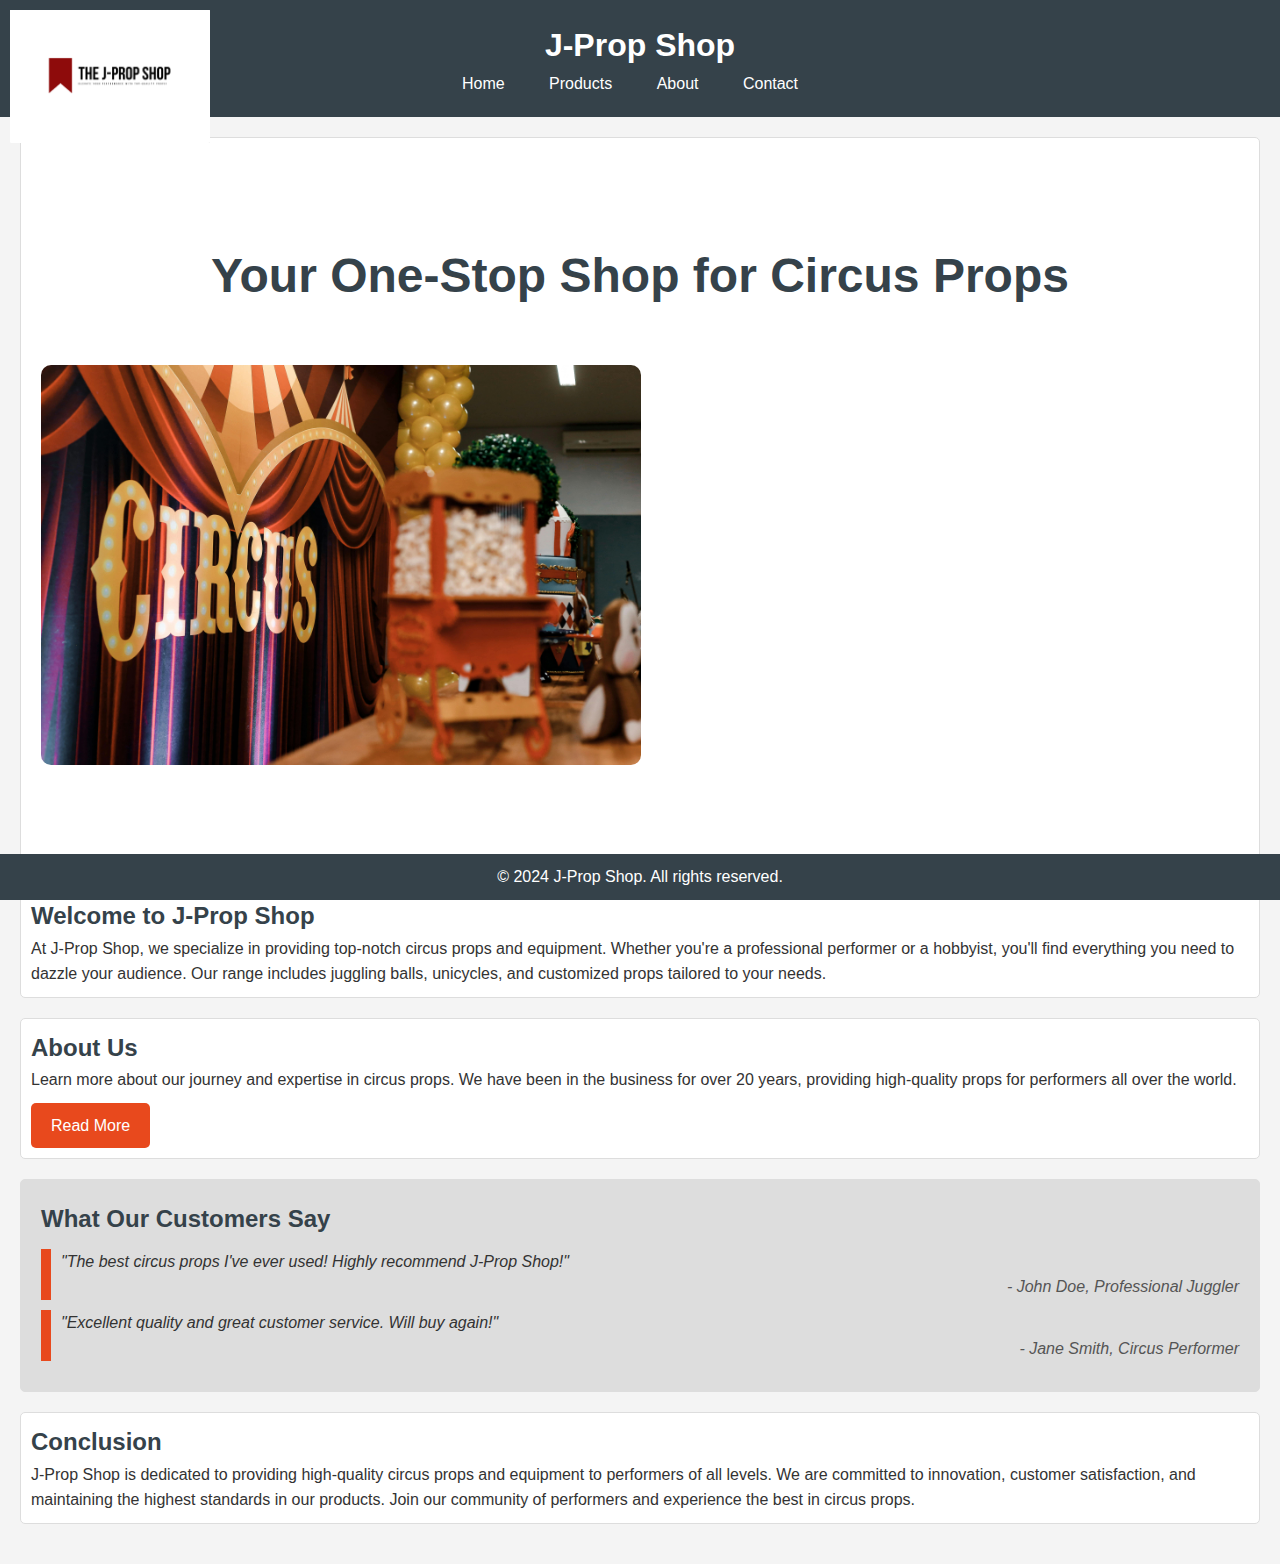
<file: index.html>
<!DOCTYPE html>
<html lang="en">
<head>
    <meta charset="UTF-8">
    <meta name="viewport" content="width=device-width, initial-scale=1.0">
    <meta name="description" content="J-Prop Shop - Circus props and equipment">
    <meta name="keywords" content="Circus, Props, Equipment, Juggling, Unicycles">
    <title>J-Prop Shop - Home</title>
    <link rel="stylesheet" href="css/styles.css">
</head>
<body>
    <!-- Header section with navigation menu -->
    <header>
        <img src="images/logo.png" alt="J-Prop Shop Logo" class="logo">
        <h1>J-Prop Shop</h1>
        <nav>
            <ul>
                <li><a href="index.html">Home</a></li>
                <li><a href="products.html">Products</a></li>
                <li><a href="about.html">About</a></li>
                <li><a href="contact.html">Contact</a></li>
            </ul>
        </nav>
    </header>
    <!-- Main content section -->
    <main>
        <!-- Hero section for the main banner -->
        <section id="hero">
            <h2>Your One-Stop Shop for Circus Props</h2>
            <p>Find the best quality props and equipment for all your circus needs.</p>
            <!-- Hero image with lazy loading and better scaling -->
            <img src="images/circus.jpg" alt="Circus" class="hero-image" loading="lazy">
        </section>
        <!-- Introduction section -->
        <section id="introduction">
            <h2>Welcome to J-Prop Shop</h2>
            <p>At J-Prop Shop, we specialize in providing top-notch circus props and equipment. Whether you're a professional performer or a hobbyist, you'll find everything you need to dazzle your audience. Our range includes juggling balls, unicycles, and customized props tailored to your needs.</p>
        </section>
        <!-- About Us preview section with a link to more information -->
        <section id="about-preview">
            <h2>About Us</h2>
            <p>Learn more about our journey and expertise in circus props. We have been in the business for over 20 years, providing high-quality props for performers all over the world.</p>
            <a href="about.html" class="button">Read More</a>
        </section>
        <!-- Testimonials section for customer feedback -->
        <section id="testimonials">
            <h2>What Our Customers Say</h2>
            <blockquote>
                <p>"The best circus props I've ever used! Highly recommend J-Prop Shop!"</p>
                <cite>- John Doe, Professional Juggler</cite>
            </blockquote>
            <blockquote>
                <p>"Excellent quality and great customer service. Will buy again!"</p>
                <cite>- Jane Smith, Circus Performer</cite>
            </blockquote>
        </section>
        <!-- Conclusion section summarizing the website purpose -->
        <section id="conclusion">
            <h2>Conclusion</h2>
            <p>J-Prop Shop is dedicated to providing high-quality circus props and equipment to performers of all levels. We are committed to innovation, customer satisfaction, and maintaining the highest standards in our products. Join our community of performers and experience the best in circus props.</p>
        </section>
    </main>
    <!-- Footer section with copyright information -->
    <footer>
        <p>&copy; 2024 J-Prop Shop. All rights reserved.</p>
    </footer>
</body>
</html>
</file>
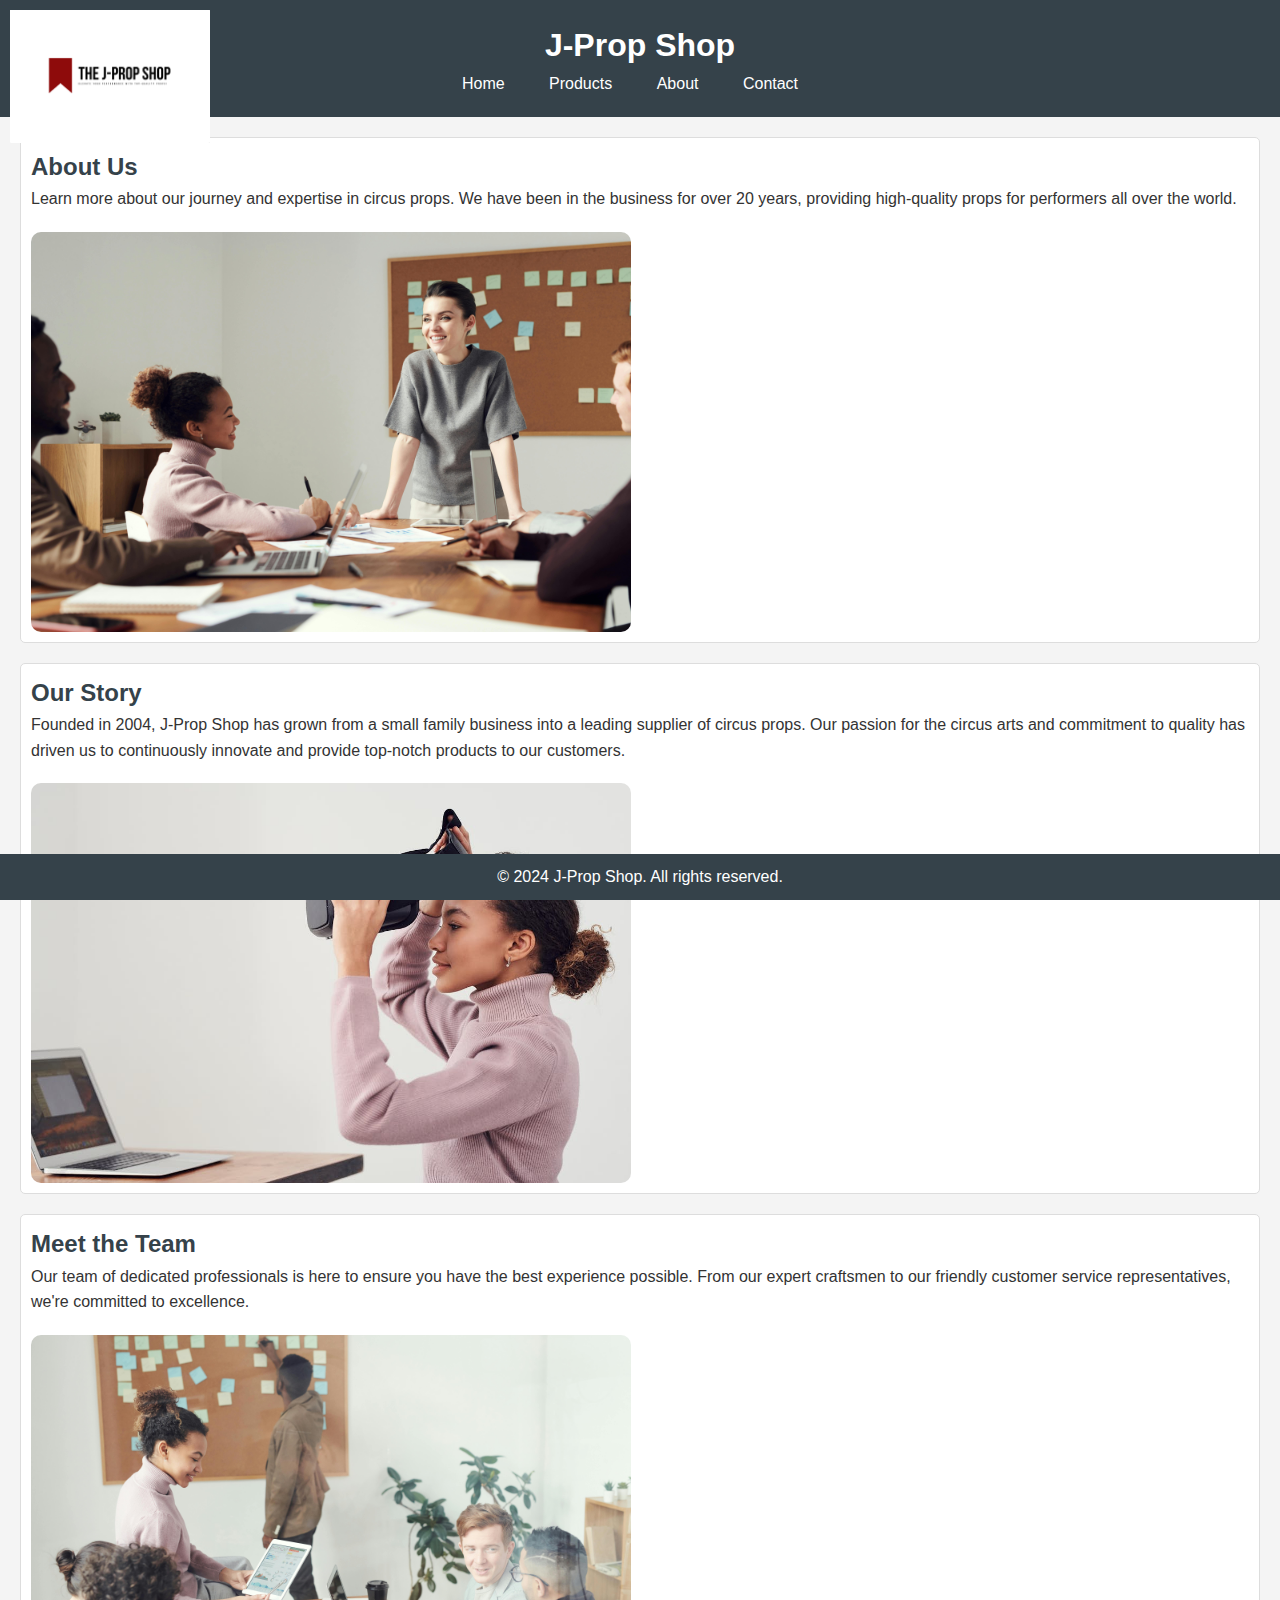
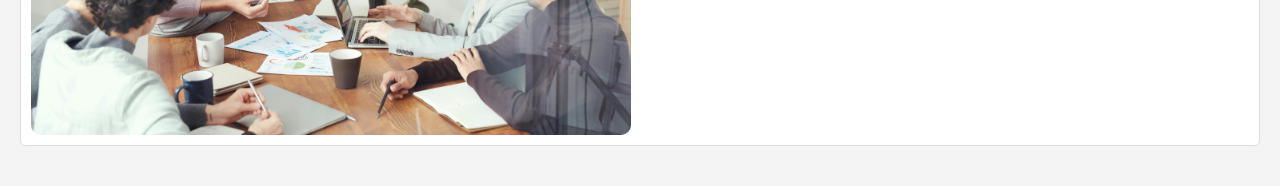
<file: about.html>
<!DOCTYPE html>
<html lang="en">
<head>
    <meta charset="UTF-8">
    <meta name="viewport" content="width=device-width, initial-scale=1.0">
    <meta name="description" content="J-Prop Shop - About Us">
    <meta name="keywords" content="Circus, Props, Equipment, Juggling, Unicycles">
    <title>J-Prop Shop - About</title>
    <link rel="stylesheet" href="css/styles.css">
</head>
<body>
    <!-- Header section with navigation menu -->
    <header>
        <img src="images/logo.png" alt="J-Prop Shop Logo" class="logo">
        <h1>J-Prop Shop</h1>
        <nav>
            <ul>
                <li><a href="index.html">Home</a></li>
                <li><a href="products.html">Products</a></li>
                <li><a href="about.html">About</a></li>
                <li><a href="contact.html">Contact</a></li>
            </ul>
        </nav>
    </header>
    <!-- Main content section -->
    <main>
        <!-- About section with company information -->
        <section id="about">
            <h2>About Us</h2>
            <p>Learn more about our journey and expertise in circus props. We have been in the business for over 20 years, providing high-quality props for performers all over the world.</p>
            <!-- About image with lazy loading -->
            <img src="images/about-us.jpg" alt="About J-Prop Shop" class="about-image" loading="lazy">
        </section>
        <!-- Our Story section with background information -->
        <section id="our-story">
            <h2>Our Story</h2>
            <p>Founded in 2004, J-Prop Shop has grown from a small family business into a leading supplier of circus props. Our passion for the circus arts and commitment to quality has driven us to continuously innovate and provide top-notch products to our customers.</p>
            <img src="images/our-story.jpeg" alt="Our Story" class="about-image" loading="lazy">
        </section>
        <!-- Meet the Team section with team members -->
        <section id="team">
            <h2>Meet the Team</h2>
            <p>Our team of dedicated professionals is here to ensure you have the best experience possible. From our expert craftsmen to our friendly customer service representatives, we're committed to excellence.</p>
            <img src="images/team.jpg" alt="Our Team" class="about-image" loading="lazy">
        </section>
    </main>
    <!-- Footer section with copyright information -->
    <footer>
        <p>&copy; 2024 J-Prop Shop. All rights reserved.</p>
    </footer>
</body>
</html>
</file>
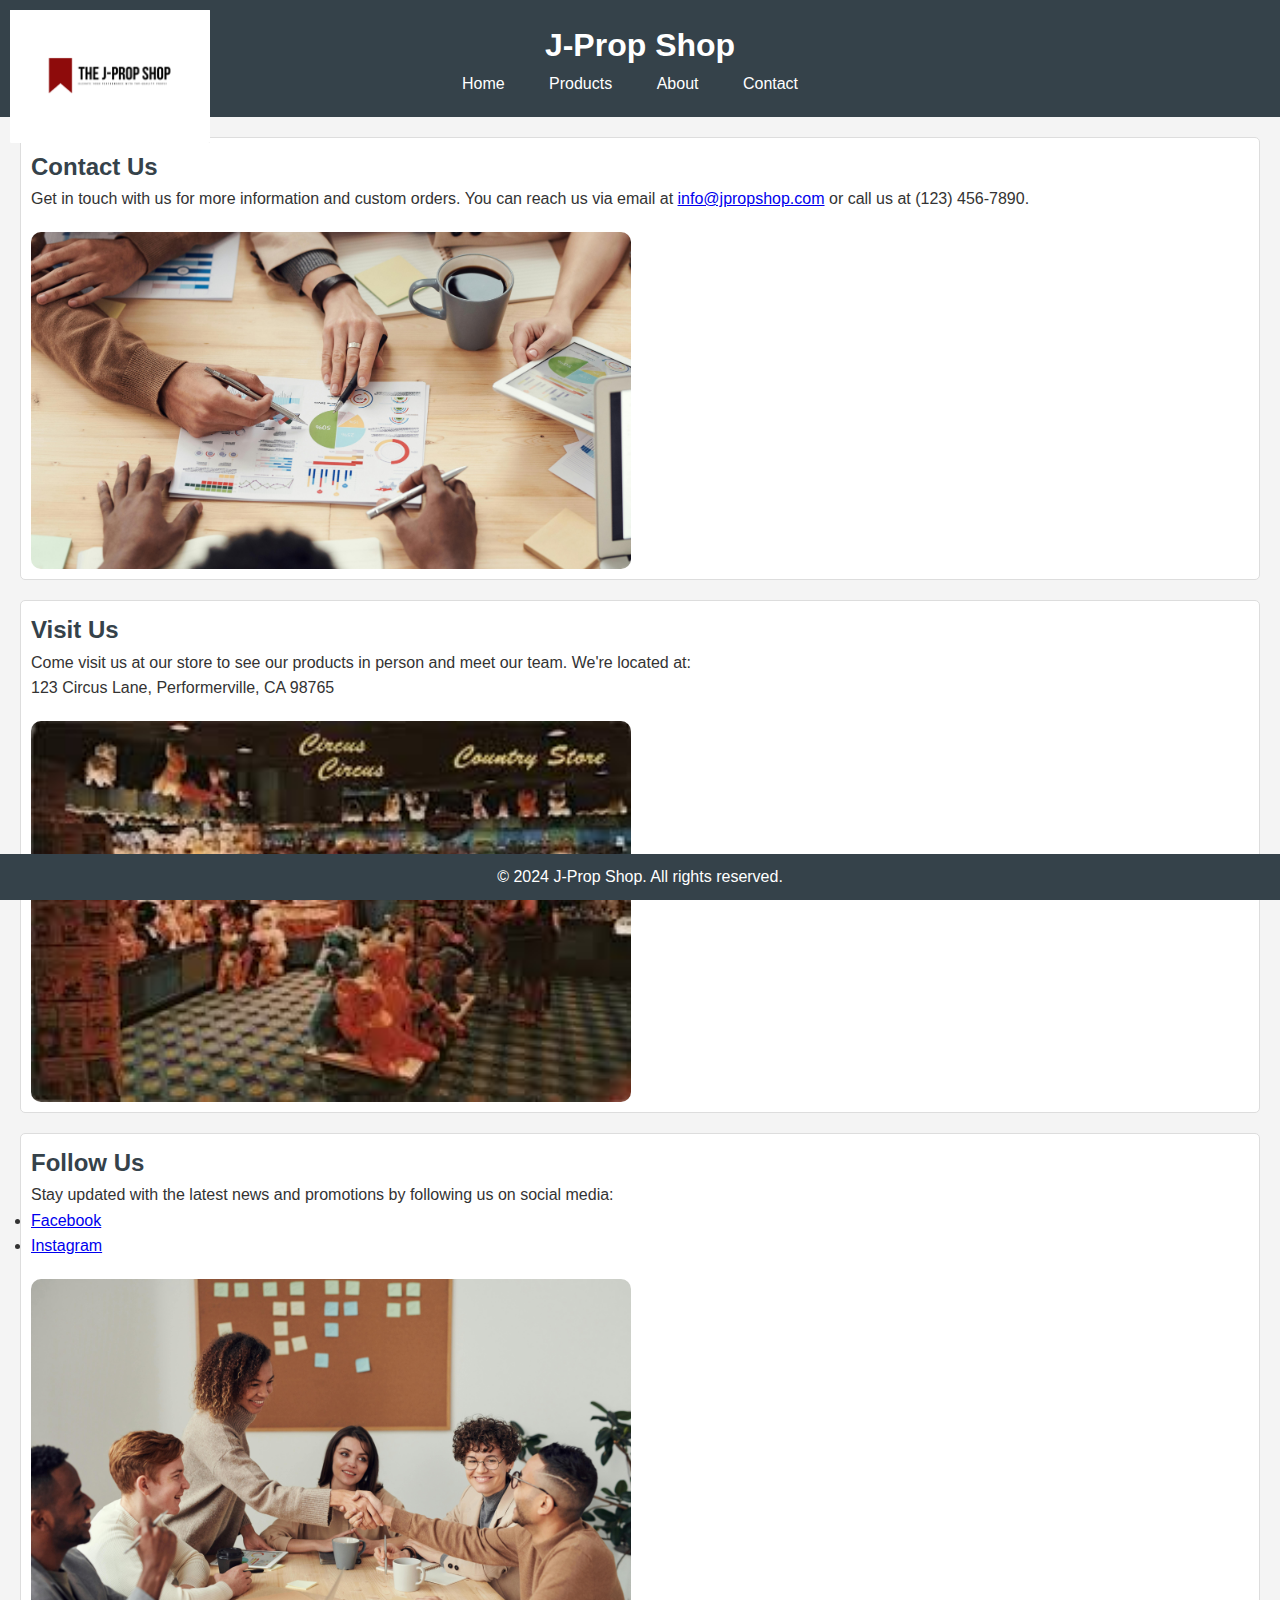
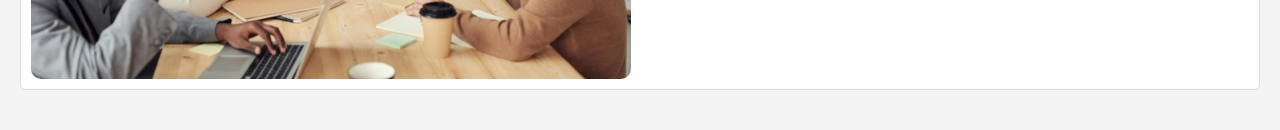
<file: contact.html>
<!DOCTYPE html>
<html lang="en">
<head>
    <meta charset="UTF-8">
    <meta name="viewport" content="width=device-width, initial-scale=1.0">
    <meta name="description" content="J-Prop Shop - Contact Us">
    <meta name="keywords" content="Circus, Props, Equipment, Juggling, Unicycles">
    <title>J-Prop Shop - Contact</title>
    <link rel="stylesheet" href="css/styles.css">
</head>
<body>
    <!-- Header section with navigation menu -->
    <header>
        <img src="images/logo.png" alt="J-Prop Shop Logo" class="logo">
        <h1>J-Prop Shop</h1>
        <nav>
            <ul>
                <li><a href="index.html">Home</a></li>
                <li><a href="products.html">Products</a></li>
                <li><a href="about.html">About</a></li>
                <li><a href="contact.html">Contact</a></li>
            </ul>
        </nav>
    </header>
    <!-- Main content section -->
    <main>
        <!-- Contact section with company contact information -->
        <section id="contact">
            <h2>Contact Us</h2>
            <p>Get in touch with us for more information and custom orders. You can reach us via email at <a href="mailto:info@jpropshop.com">info@jpropshop.com</a> or call us at (123) 456-7890.</p>
            <!-- Contact image with lazy loading -->
            <img src="images/contact.jpg" alt="Contact J-Prop Shop" class="contact-image" loading="lazy">
        </section>
        <!-- Visit Us section with physical location information -->
        <section id="visit-us">
            <h2>Visit Us</h2>
            <p>Come visit us at our store to see our products in person and meet our team. We're located at:</p>
            <p>123 Circus Lane, Performerville, CA 98765</p>
            <img src="images/store.jpeg" alt="Our Store" class="contact-image" loading="lazy">
        </section>
        <!-- Follow Us section with social media links -->
        <section id="follow-us">
            <h2>Follow Us</h2>
            <p>Stay updated with the latest news and promotions by following us on social media:</p>
            <ul>
                <li><a href="https://www.facebook.com/profile.php?id=100076710611336" target="_blank">Facebook</a></li>
                <li><a href="https://www.instagram.com/ahmedkhan.06" target="_blank">Instagram</a></li>
            </ul>
            <img src="images/social-media.jpg" alt="Follow Us" class="contact-image" loading="lazy">
        </section>
    </main>
    <!-- Footer section with copyright information -->
    <footer>
        <p>&copy; 2024 J-Prop Shop. All rights reserved.</p>
    </footer>
</body>
</html>
</file>
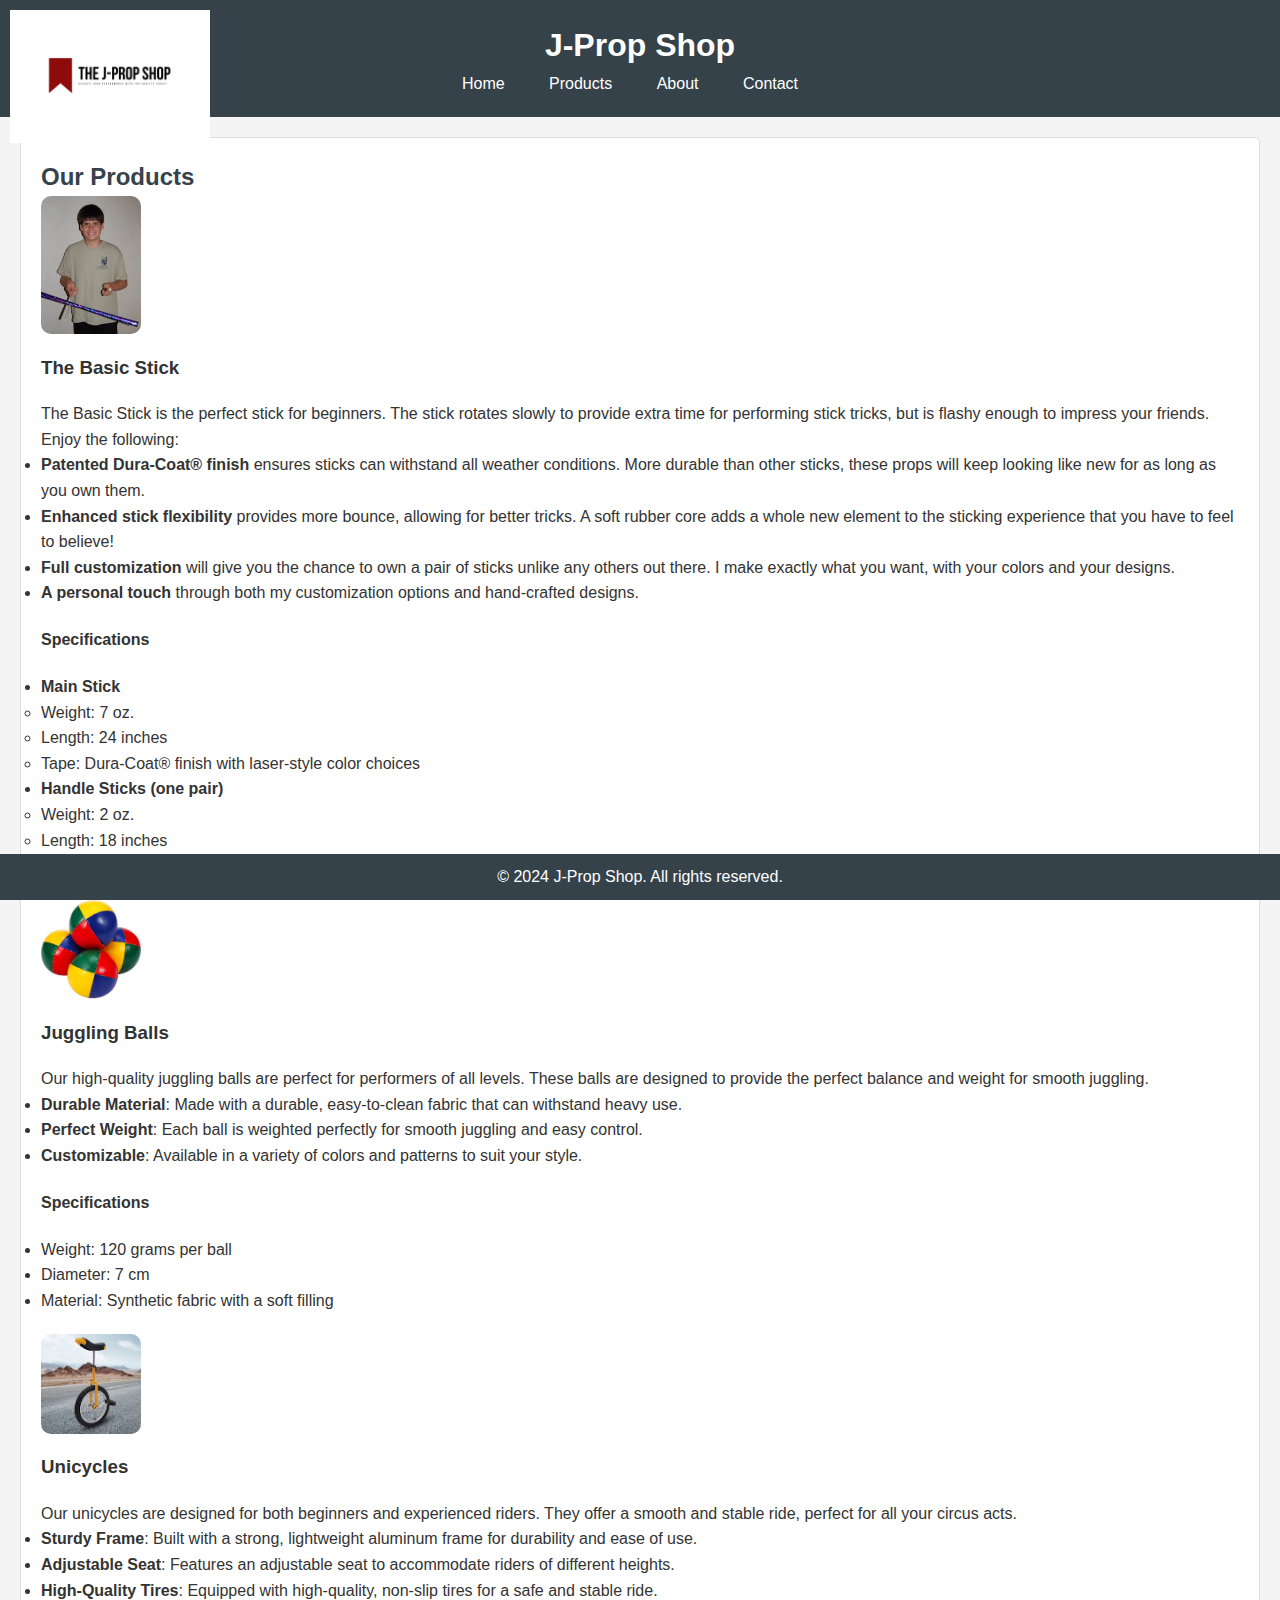
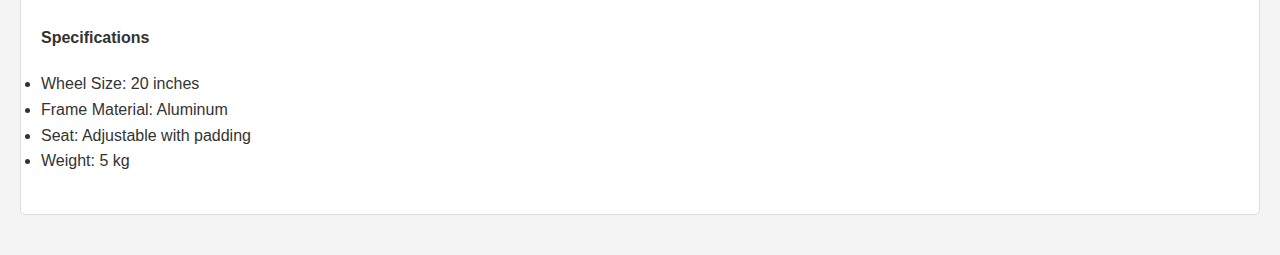
<file: products.html>
<!DOCTYPE html>
<html lang="en">
<head>
    <meta charset="UTF-8">
    <meta name="viewport" content="width=device-width, initial-scale=1.0">
    <meta name="description" content="J-Prop Shop - Our Products">
    <meta name="keywords" content="Circus, Props, Equipment, Juggling, Unicycles">
    <title>J-Prop Shop - Products</title>
    <link rel="stylesheet" href="css/styles.css">
</head>
<body>
    <!-- Header section with navigation menu -->
    <header>
        <img src="images/logo.png" alt="J-Prop Shop Logo" class="logo">
        <h1>J-Prop Shop</h1>
        <nav>
            <ul>
                <li><a href="index.html">Home</a></li>
                <li><a href="products.html">Products</a></li>
                <li><a href="about.html">About</a></li>
                <li><a href="contact.html">Contact</a></li>
            </ul>
        </nav>
    </header>
    <!-- Main content section -->
    <main>
        <!-- Products section with product details -->
        <section id="products">
            <h2>Our Products</h2>
            
            <!-- Product 1: Basic Stick -->
            <div class="product">
                <img src="images/basic-stick.jpeg" alt="The Basic Stick" class="product-image" loading="lazy">
                <h3>The Basic Stick</h3>
                <p>The Basic Stick is the perfect stick for beginners. The stick rotates slowly to provide extra time for performing stick tricks, but is flashy enough to impress your friends. Enjoy the following:</p>
                <ul>
                    <li><strong>Patented Dura-Coat® finish</strong> ensures sticks can withstand all weather conditions. More durable than other sticks, these props will keep looking like new for as long as you own them.</li>
                    <li><strong>Enhanced stick flexibility</strong> provides more bounce, allowing for better tricks. A soft rubber core adds a whole new element to the sticking experience that you have to feel to believe!</li>
                    <li><strong>Full customization</strong> will give you the chance to own a pair of sticks unlike any others out there. I make exactly what you want, with your colors and your designs.</li>
                    <li><strong>A personal touch</strong> through both my customization options and hand-crafted designs.</li>
                </ul>
                
                <h4>Specifications</h4>
                <ul>
                    <li><strong>Main Stick</strong>
                        <ul>
                            <li>Weight: 7 oz.</li>
                            <li>Length: 24 inches</li>
                            <li>Tape: Dura-Coat® finish with laser-style color choices</li>
                        </ul>
                    </li>
                    <li><strong>Handle Sticks (one pair)</strong>
                        <ul>
                            <li>Weight: 2 oz.</li>
                            <li>Length: 18 inches</li>
                            <li>Tape: Soft ivory tape with rubber core</li>
                        </ul>
                    </li>
                </ul>
            </div>

            <!-- Product 2: Juggling Balls -->
            <div class="product">
                <img src="images/juggling-balls.jpeg" alt="Juggling Balls" class="product-image" loading="lazy">
                <h3>Juggling Balls</h3>
                <p>Our high-quality juggling balls are perfect for performers of all levels. These balls are designed to provide the perfect balance and weight for smooth juggling.</p>
                <ul>
                    <li><strong>Durable Material</strong>: Made with a durable, easy-to-clean fabric that can withstand heavy use.</li>
                    <li><strong>Perfect Weight</strong>: Each ball is weighted perfectly for smooth juggling and easy control.</li>
                    <li><strong>Customizable</strong>: Available in a variety of colors and patterns to suit your style.</li>
                </ul>
                
                <h4>Specifications</h4>
                <ul>
                    <li>Weight: 120 grams per ball</li>
                    <li>Diameter: 7 cm</li>
                    <li>Material: Synthetic fabric with a soft filling</li>
                </ul>
            </div>

            <!-- Product 3: Unicycles -->
            <div class="product">
                <img src="images/unicycles.jpeg" alt="Unicycles" class="product-image" loading="lazy">
                <h3>Unicycles</h3>
                <p>Our unicycles are designed for both beginners and experienced riders. They offer a smooth and stable ride, perfect for all your circus acts.</p>
                <ul>
                    <li><strong>Sturdy Frame</strong>: Built with a strong, lightweight aluminum frame for durability and ease of use.</li>
                    <li><strong>Adjustable Seat</strong>: Features an adjustable seat to accommodate riders of different heights.</li>
                    <li><strong>High-Quality Tires</strong>: Equipped with high-quality, non-slip tires for a safe and stable ride.</li>
                </ul>
                
                <h4>Specifications</h4>
                <ul>
                    <li>Wheel Size: 20 inches</li>
                    <li>Frame Material: Aluminum</li>
                    <li>Seat: Adjustable with padding</li>
                    <li>Weight: 5 kg</li>
                </ul>
            </div>
        </section>
    </main>
    <!-- Footer section with copyright information -->
    <footer>
        <p>&copy; 2024 J-Prop Shop. All rights reserved.</p>
    </footer>
</body>
</html>
</file>
<file: css/styles.css>
/* Reset some default styles to ensure consistency across browsers */
body, h1, h2, p, ul {
    margin: 0;
    padding: 0;
}

body {
    font-family: Arial, sans-serif;
    line-height: 1.6;
    background-color: #f4f4f4; 
    color: #333; 
}

/* Header styling for a consistent and professional look */
header {
    background: #35424a; 
    color: #ffffff; 
    padding: 20px 0; 
    text-align: center; 
    position: relative;
}

.logo {
    position: absolute;
    top: 10px;
    left: 10px;
    width: 300px; /* Adjust as needed for larger screens */
    height: auto;
}

/* Navigation styling for a clean and accessible menu */
header nav ul {
    list-style: none; 
    margin: 0;
    padding: 0;
}

/* Inline display for navigation items */
header nav ul li {
    display: inline;
    margin-right: 20px; 
}

/* Link styling for navigation */
header nav ul li a {
    color: #ffffff; 
    text-decoration: none; 
}

/* Hover effect for links */
header nav ul li a:hover {
    text-decoration: underline; /* Underline on hover for better UX */
}

/* Main content styling for proper spacing and alignment */
main {
    padding: 20px; 
}

/* Heading color for main content */
main h2 {
    color: #35424a; 
}

/* Hero section styling for the main banner */
#hero {
    text-align: center; 
    color: #fff; 
    padding: 100px 20px; 
}

/* Hero image styling for responsiveness */
.hero-image {
    width: 100%;
    height: auto;
    max-width: 600px; 
    border-radius: 10px; 
    margin-top: 20px; 
}

/* Font sizes for hero section */
#hero h2 {
    font-size: 3em; 
}

#hero p {
    font-size: 1.2em; /* Larger text for better readability */
}

/* Button styling for call-to-action buttons */
.button {
    display: inline-block;
    padding: 10px 20px; 
    background: #e8491d; 
    color: #fff; 
    text-decoration: none; 
    border-radius: 5px; 
    margin-top: 10px; 
}

/* Hover effect for buttons */
.button:hover {
    background: #cf3e17; 
}

/* Section styling for consistent look */
section {
    margin-bottom: 20px; 
    padding: 10px; 
    border: 1px solid #ddd; 
    border-radius: 5px; 
    background-color: #fff; 
}

/* Product image styling for responsiveness */
.product-image {
    width: 100%;
    height: auto;
    max-width: 100px; 
    border-radius: 10px; 
}

/* About and Contact image styling */
.about-image, .contact-image {
    width: 100%;
    height: auto;
    max-width: 600px; 
    border-radius: 10px; 
    margin-top: 20px; 
}

/* Media query for responsive design adjustments */
@media (max-width: 768px) {
    .logo {
        width: 50px; /* Smaller logo for mobile screens */
    }

    .product-image {
        float: none;
        display: block;
        margin: 0 auto 20px auto; 
        width: 80px; 
    }

    .hero-image, .about-image, .contact-image {
        max-width: 100%; /* Ensure image fits container */
        width: 100%;
    }

    #hero h2 {
        font-size: 2em; /* Adjust font size for smaller screens */
    }

    #hero p {
        font-size: 1em; /* Adjust font size for smaller screens */
    }
}

@media (min-width: 769px) {
    .logo {
        width: 200px; /* Larger logo for larger screens */
    }
}

/* Featured Products section styling for layout */
#products {
    display: flex;
    flex-direction: column;
    padding: 20px; 
}

#products .product {
    text-align: left;
    width: 100%;
    margin-bottom: 20px; 
}

#products .product img {
    width: 100%;
    max-width: 100px; 
    border-radius: 10px; 
}

/* Testimonials section styling for user feedback */
#testimonials {
    background: #ddd;
    padding: 20px;
    margin: 20px 0;
}

/* Blockquote styling for testimonials */
#testimonials blockquote {
    border-left: 10px solid #e8491d; 
    padding-left: 10px; 
    font-style: italic; 
    margin: 10px 0; 
}

#testimonials cite {
    display: block;
    text-align: right; 
    color: #555; 
}

/* Footer styling for consistent appearance */
footer {
    background: #35424a; 
    color: #ffffff; 
    text-align: center; 
    padding: 10px 0; 
    position: fixed; 
    width: 100%; 
    bottom: 0; 
}

/* Accessibility and best practices for links */
a:focus, a:hover {
    outline: 2px solid #fff; 
    background-color: #000; 
}

nav ul li a {
    padding: 5px 10px; 
    border-radius: 5px; 
}

/* Ensuring images are lazy loaded */
img {
    display: block;
    max-width: 100%;
    height: auto; 
}
</file>
